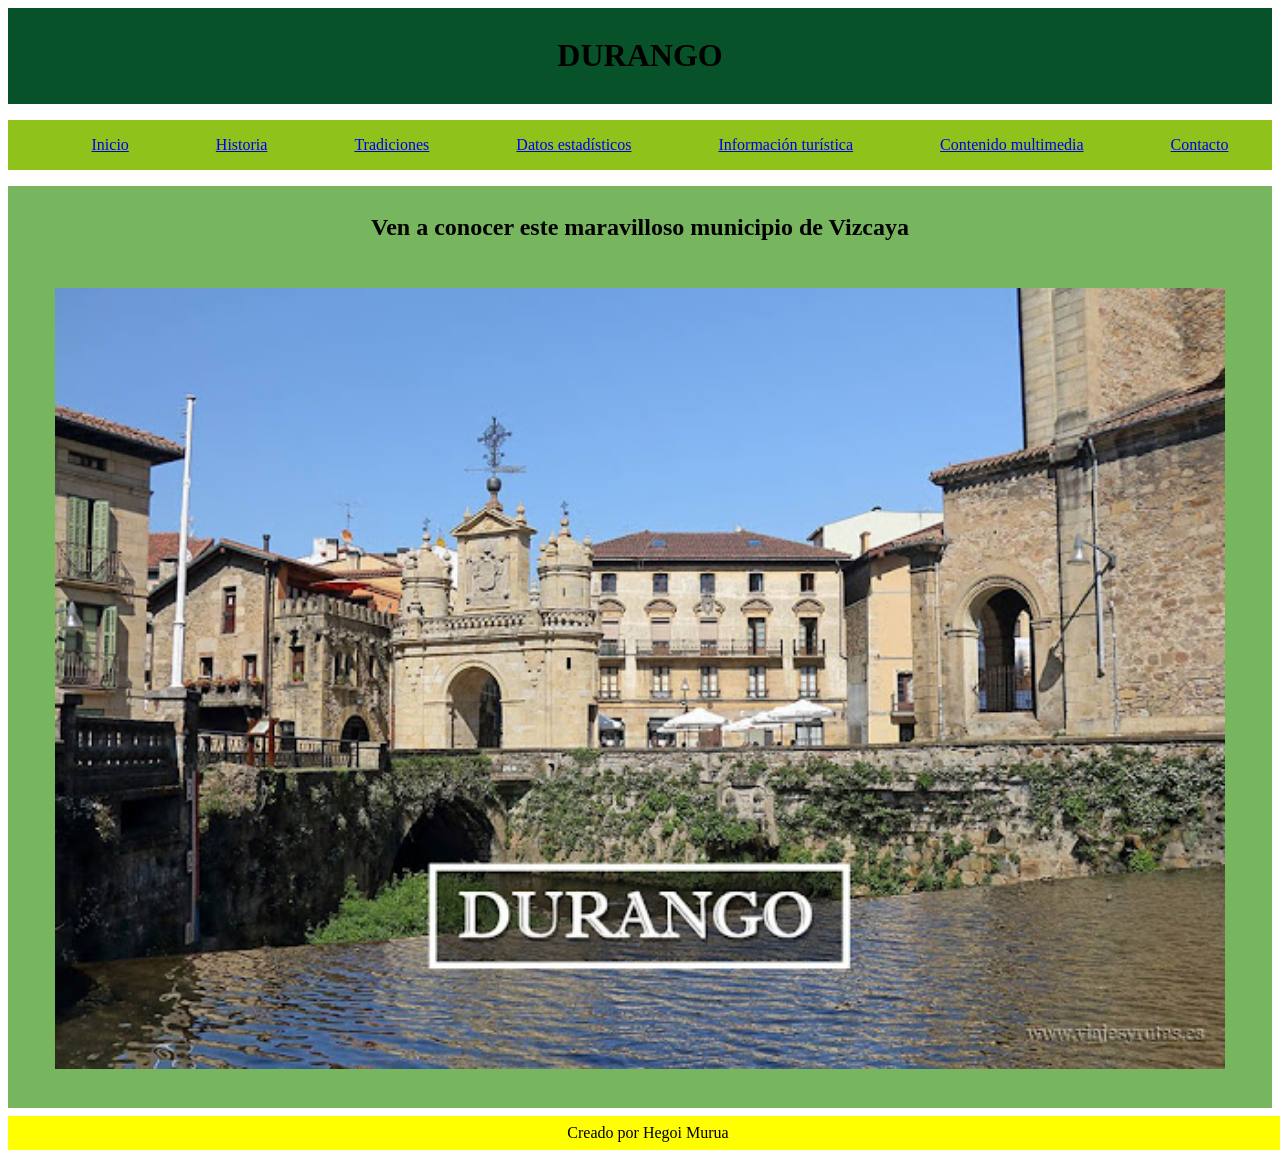
<file: index.html>
<!DOCTYPE html>
<html lang="es">
<head>
    <meta charset="UTF-8">
    <meta name="viewport" content="width=device-width, initial-scale=1.0">
    <meta name="keywords" content="Durango">
    <title>Inicio</title>
    <link rel="stylesheet" href="mihojadeestilos.css">
</head>
<body>
    <header id="cabeceraweb">
        <h1>DURANGO</h1>
    </header>
    <nav id="navegacionprincipal">
        <ul id="listanavegacion">
            <li><a href="index.html"> Inicio</a></li>
            <li><a href="historia.html"> Historia</a></li>
            <li><a href="tradiciones.html"> Tradiciones</a></li>
            <li><a href="datosEstadisticos.html"> Datos estadísticos</a></li>
            <li><a href="informacionTuristica.html"> Información turística</a></li>
            <li><a href="contenidoMultimedia.html"> Contenido multimedia</a></li>
            <li><a href="contacto.html"> Contacto</a></li>
        </ul>
    </nav>
    <section id="contenidoprincipal">
        <h2>Ven a conocer este maravilloso municipio de Vizcaya</h2>
        <img id="portada" src="Images/Durango_portada.JPG" alt="">
    </section>
    <footer id="pieprincipal">
        Creado por Hegoi Murua
    </footer>
</body>
</html>
</file>
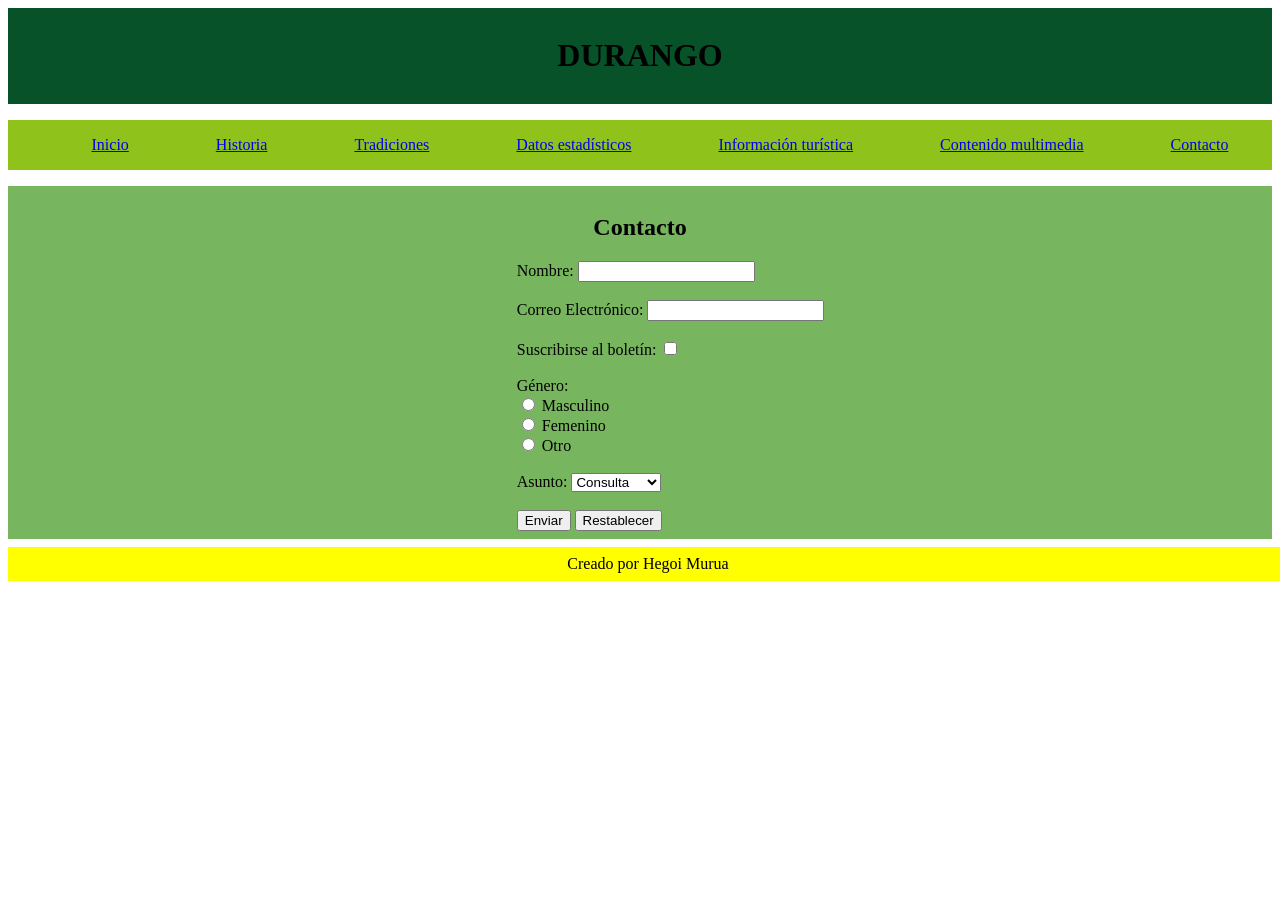
<file: contacto.html>
<!DOCTYPE html>
<html lang="es">
<head>
    <meta charset="UTF-8">
    <meta name="viewport" content="width=device-width, initial-scale=1.0">
    <meta name="keywords" content="Durango">
    <title>Contacto</title>
    <link rel="stylesheet" href="mihojadeestilos.css">
</head>
<body>
    <header id="cabeceraweb">
        <h1>DURANGO</h1>
    </header>
    <nav id="navegacionprincipal">
        <ul id="listanavegacion">
            <li><a href="index.html"> Inicio</a></li>
            <li><a href="historia.html"> Historia</a></li>
            <li><a href="tradiciones.html"> Tradiciones</a></li>
            <li><a href="datosEstadisticos.html"> Datos estadísticos</a></li>
            <li><a href="informacionTuristica.html"> Información turística</a></li>
            <li><a href="contenidoMultimedia.html"> Contenido multimedia</a></li>
            <li><a href="contacto.html"> Contacto</a></li>
        </ul>
    </nav>
    <section id="contenidoprincipal">
        <h1>Contacto</h1> 
        <form id="formulario" action="procesar_formulario.php" method="post"> 
            <!-- Etiquetas y cuadros de texto --> 
            <label for="nombre">Nombre:</label> 
            <input type="text" id="nombre" name="nombre" required><br><br> 
            <label for="email">Correo Electrónico:</label> 
            <input type="email" id="email" name="email" required><br><br> 
            <!-- Checkbox --> 
            <label for="suscripcion">Suscribirse al boletín:</label> 
            <input type="checkbox" id="suscripcion" name="suscripcion"><br><br> 
            <!-- Radio button --> 
            <label>Género:</label><br> 
            <input type="radio" id="masculino" name="genero" value="masculino"> 
            <label for="masculino">Masculino</label><br> 
            <input type="radio" id="femenino" name="genero" value="femenino"> 
            <label for="femenino">Femenino</label><br> 
            <input type="radio" id="otro" name="genero" value="otro"> 
            <label for="otro">Otro</label><br><br> 
            <!-- Lista desplegable --> 
            <label for="asunto">Asunto:</label> 
            <select id="asunto" name="asunto"> 
                <option value="consulta">Consulta</option> 
                <option value="sugerencia">Sugerencia</option> 
            </select><br><br> 
            <!-- Botones --> 
            <button type="submit">Enviar</button> 
            <button type="reset">Restablecer</button> 
        </form>
    </section>
    <footer id="pieprincipal">
        Creado por Hegoi Murua
    </footer>
</body>
</html>
</file>
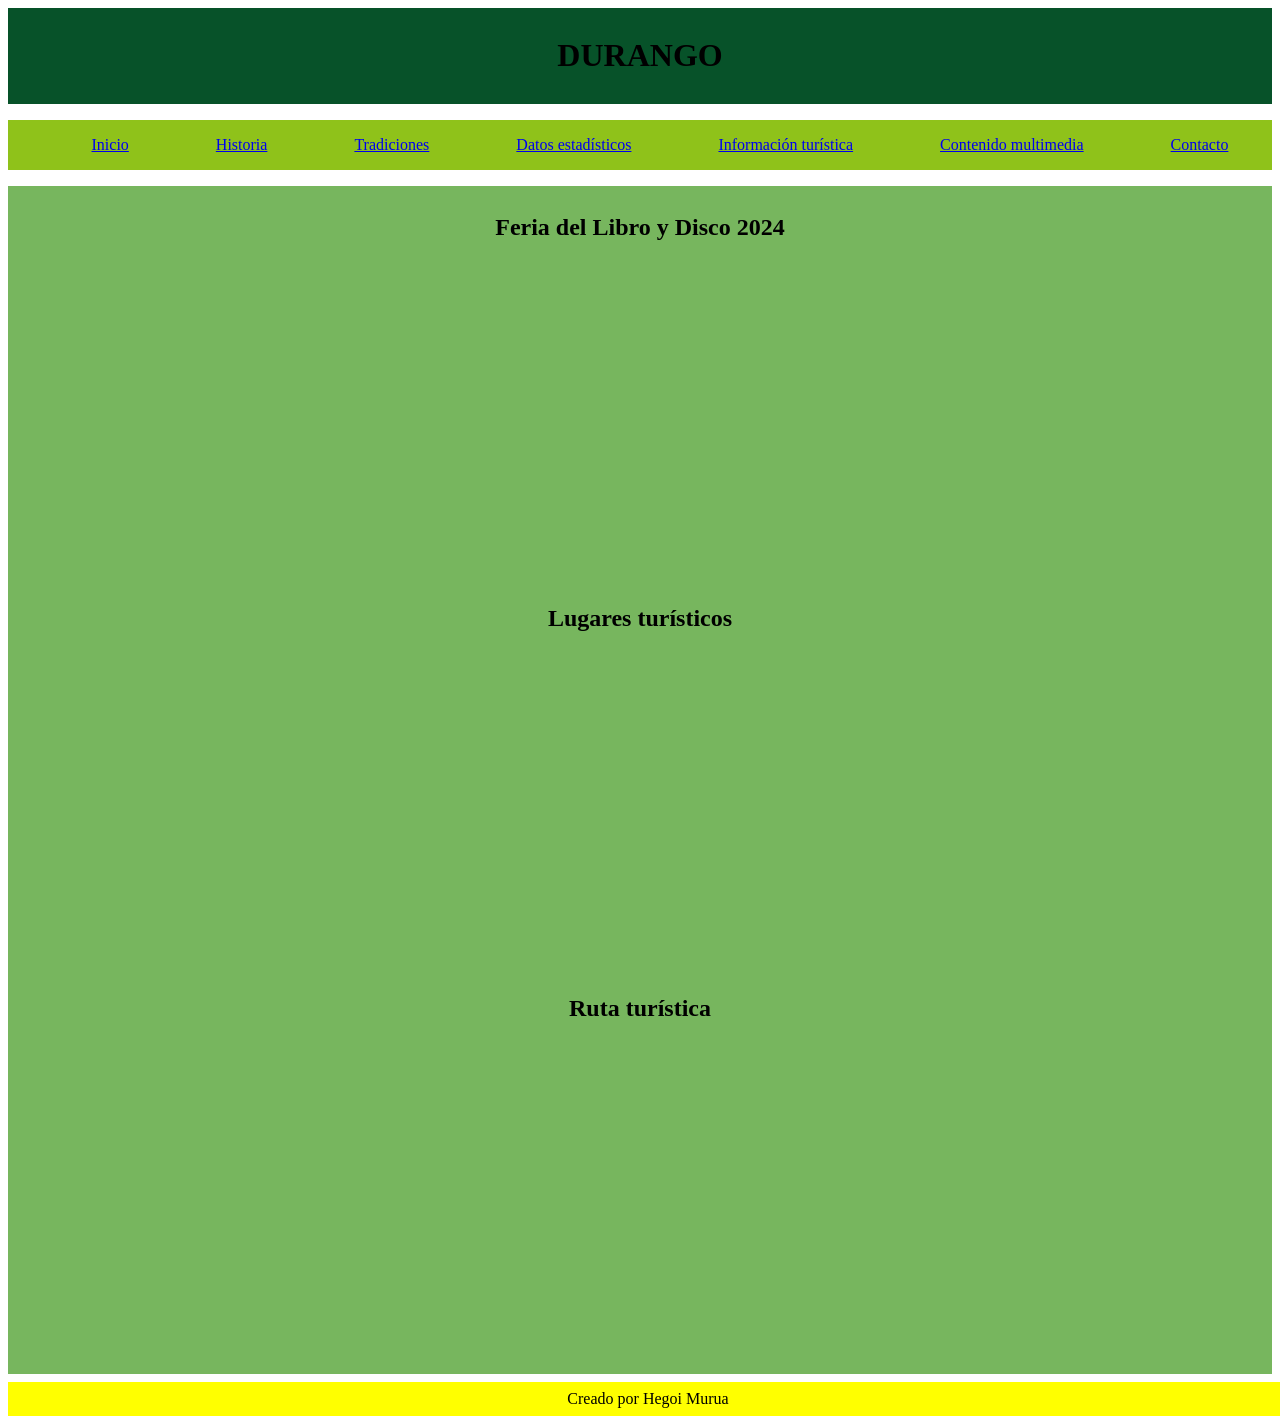
<file: contenidoMultimedia.html>
<!DOCTYPE html>
<html lang="es">
<head>
    <meta charset="UTF-8">
    <meta name="viewport" content="width=device-width, initial-scale=1.0">
    <meta name="keywords" content="Durango">
    <title>Contenido multimedia</title>
    <link rel="stylesheet" href="mihojadeestilos.css">
</head>
<body>
    <header id="cabeceraweb">
        <h1>DURANGO</h1>
    </header>
    <nav id="navegacionprincipal">
        <ul id="listanavegacion">
            <li><a href="index.html"> Inicio</a></li>
            <li><a href="historia.html"> Historia</a></li>
            <li><a href="tradiciones.html"> Tradiciones</a></li>
            <li><a href="datosEstadisticos.html"> Datos estadísticos</a></li>
            <li><a href="informacionTuristica.html"> Información turística</a></li>
            <li><a href="contenidoMultimedia.html"> Contenido multimedia</a></li>
            <li><a href="contacto.html"> Contacto</a></li>
        </ul>
    </nav>
    <section id="contenidoprincipal">
        <article>
            <header>
                <h2>Feria del Libro y Disco 2024</h2>
            </header>
            <iframe class="video" src="https://www.youtube.com/embed/klTTzFvdhrM" frameborder="0" allow="accelerometer; autoplay; clipboard-write; encrypted-media; gyroscope; picture-in-picture" allowfullscreen></iframe>
        </article>

        <article>
            <header>
                <h2>Lugares turísticos</h2>
            </header>
            <iframe class="video" src="https://www.youtube.com/embed/cJcKFSciUOU" frameborder="0" allow="accelerometer; autoplay; clipboard-write; encrypted-media; gyroscope; picture-in-picture" allowfullscreen></iframe>
        </article>

        <article>
            <header>
                <h2>Ruta turística</h2>
            </header>
            <iframe class="video" src="https://www.youtube.com/embed/8NBLB5dboY4" frameborder="0" allow="accelerometer; autoplay; clipboard-write; encrypted-media; gyroscope; picture-in-picture" allowfullscreen></iframe>
        </article>

        
    </section>
    <footer id="pieprincipal">
        Creado por Hegoi Murua
    </footer>
</body>
</html>
</file>
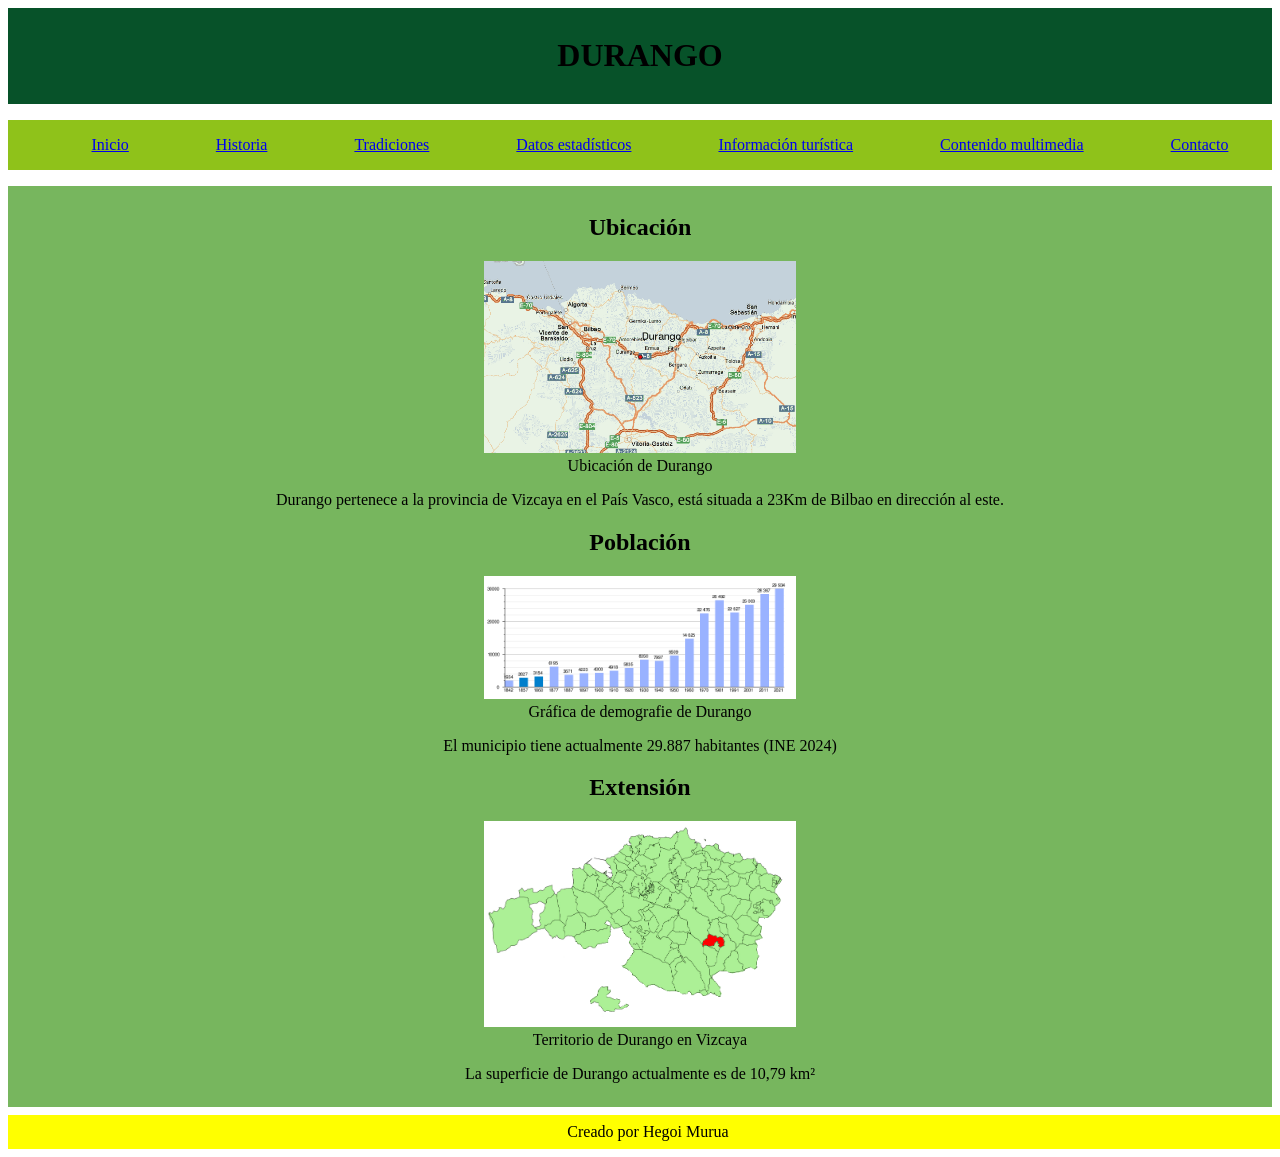
<file: datosEstadisticos.html>
<!DOCTYPE html>
<html lang="es">
<head>
    <meta charset="UTF-8">
    <meta name="viewport" content="width=device-width, initial-scale=1.0">
    <meta name="keywords" content="Durango">
    <title>Datos estadísticos</title>
    <link rel="stylesheet" href="mihojadeestilos.css">
</head>
<body>
    <header id="cabeceraweb">
        <h1>DURANGO</h1>
    </header>
    <nav id="navegacionprincipal">
        <ul id="listanavegacion">
            <li><a href="index.html"> Inicio</a></li>
            <li><a href="historia.html"> Historia</a></li>
            <li><a href="tradiciones.html"> Tradiciones</a></li>
            <li><a href="datosEstadisticos.html"> Datos estadísticos</a></li>
            <li><a href="informacionTuristica.html"> Información turística</a></li>
            <li><a href="contenidoMultimedia.html"> Contenido multimedia</a></li>
            <li><a href="contacto.html"> Contacto</a></li>
        </ul>
    </nav>
    <section id="contenidoprincipal">
        <article>
            <header>
                <h2>Ubicación</h2>
            </header>
            <figure>
                <img class="foto" src="Images/Mapa_Durango.gif" alt="">
                <figcaption>
                    Ubicación de Durango
                </figcaption>
            </figure>
            <p>Durango pertenece a la provincia de Vizcaya en el País Vasco, está situada a 23Km de Bilbao en dirección al este.</p>
        </article>

        <article>
            <header>
                <h2>Población</h2>
            </header>
            <figure>
                <img class="foto" src="Images/Poblacion_Durango.png" alt="">
                <figcaption>
                    Gráfica de demografie de Durango
                </figcaption>
            </figure>
            <p>El municipio tiene actualmente 29.887 habitantes (INE 2024)</p>
        </article>

        <article>
            <header>
                <h2>Extensión</h2>
            </header>
            <figure>
                <img class="foto" src="Images/Extension_Durango.png" alt="">
                <figcaption>
                    Territorio de Durango en Vizcaya
                </figcaption>
            </figure>
            <p>La superficie de Durango actualmente es de 10,79 km&sup2 </p>
        </article>

    </section>
    <footer id="pieprincipal">
        Creado por Hegoi Murua
    </footer>
</body>
</html>
</file>
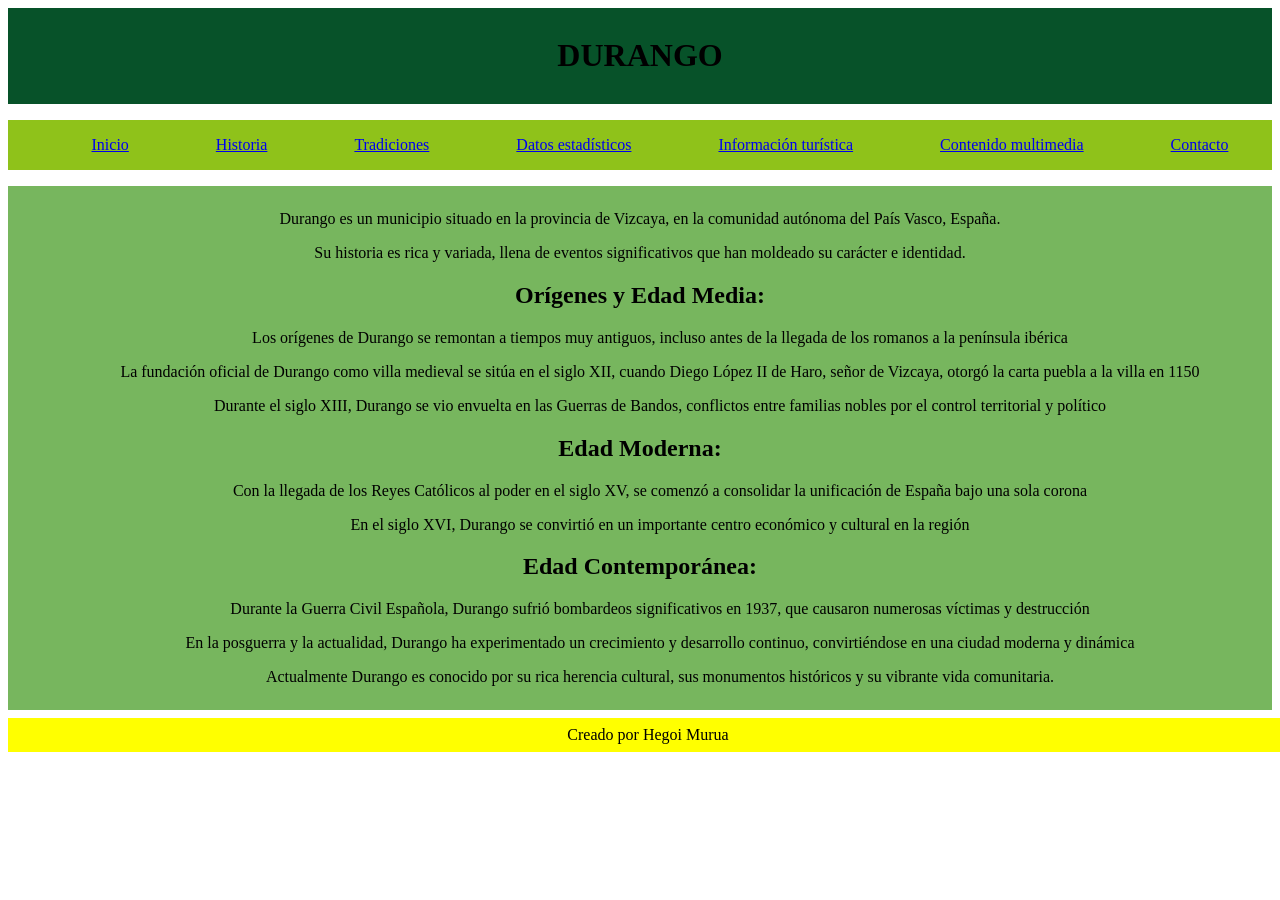
<file: historia.html>
<!DOCTYPE html>
<html lang="es">
<head>
    <meta charset="UTF-8">
    <meta name="viewport" content="width=device-width, initial-scale=1.0">
    <meta name="keywords" content="Durango">
    <title>Historia</title>
    <link rel="stylesheet" href="mihojadeestilos.css">
</head>
<body>
    <header id="cabeceraweb">
        <h1>DURANGO</h1>
    </header>
    <nav id="navegacionprincipal">
        <ul id="listanavegacion">
            <li><a href="index.html"> Inicio</a></li>
            <li><a href="historia.html"> Historia</a></li>
            <li><a href="tradiciones.html"> Tradiciones</a></li>
            <li><a href="datosEstadisticos.html"> Datos estadísticos</a></li>
            <li><a href="informacionTuristica.html"> Información turística</a></li>
            <li><a href="contenidoMultimedia.html"> Contenido multimedia</a></li>
            <li><a href="contacto.html"> Contacto</a></li>
        </ul>
    </nav>
    <section id="contenidoprincipal">
        <p>Durango es un municipio situado en la provincia de Vizcaya, en la comunidad autónoma del País Vasco, España.</p>
        <p>Su historia es rica y variada, llena de eventos significativos que han moldeado su carácter e identidad.</p>
        <h2>Orígenes y Edad Media:</h2>
        <ul>
            <p>Los orígenes de Durango se remontan a tiempos muy antiguos, incluso antes de la llegada de los romanos a la península ibérica</p>
            <p>La fundación oficial de Durango como villa medieval se sitúa en el siglo XII, cuando Diego López II de Haro, señor de Vizcaya, otorgó la carta puebla a la villa en 1150</p>
            <p>Durante el siglo XIII, Durango se vio envuelta en las Guerras de Bandos, conflictos entre familias nobles por el control territorial y político</p>
        </ul>
        <h2>Edad Moderna:</h2>
        <ul>
            <p>Con la llegada de los Reyes Católicos al poder en el siglo XV, se comenzó a consolidar la unificación de España bajo una sola corona</p>
            <p>En el siglo XVI, Durango se convirtió en un importante centro económico y cultural en la región</p>
        </ul>
        <h2>Edad Contemporánea:</h2>
        <ul>
            <p>Durante la Guerra Civil Española, Durango sufrió bombardeos significativos en 1937, que causaron numerosas víctimas y destrucción</p>
            <p>En la posguerra y la actualidad, Durango ha experimentado un crecimiento y desarrollo continuo, convirtiéndose en una ciudad moderna y dinámica</p>
            <p>Actualmente Durango es conocido por su rica herencia cultural, sus monumentos históricos y su vibrante vida comunitaria.</p>
        </ul>
    </section>
    <footer id="pieprincipal">
        Creado por Hegoi Murua
    </footer>
</body>
</html>
</file>
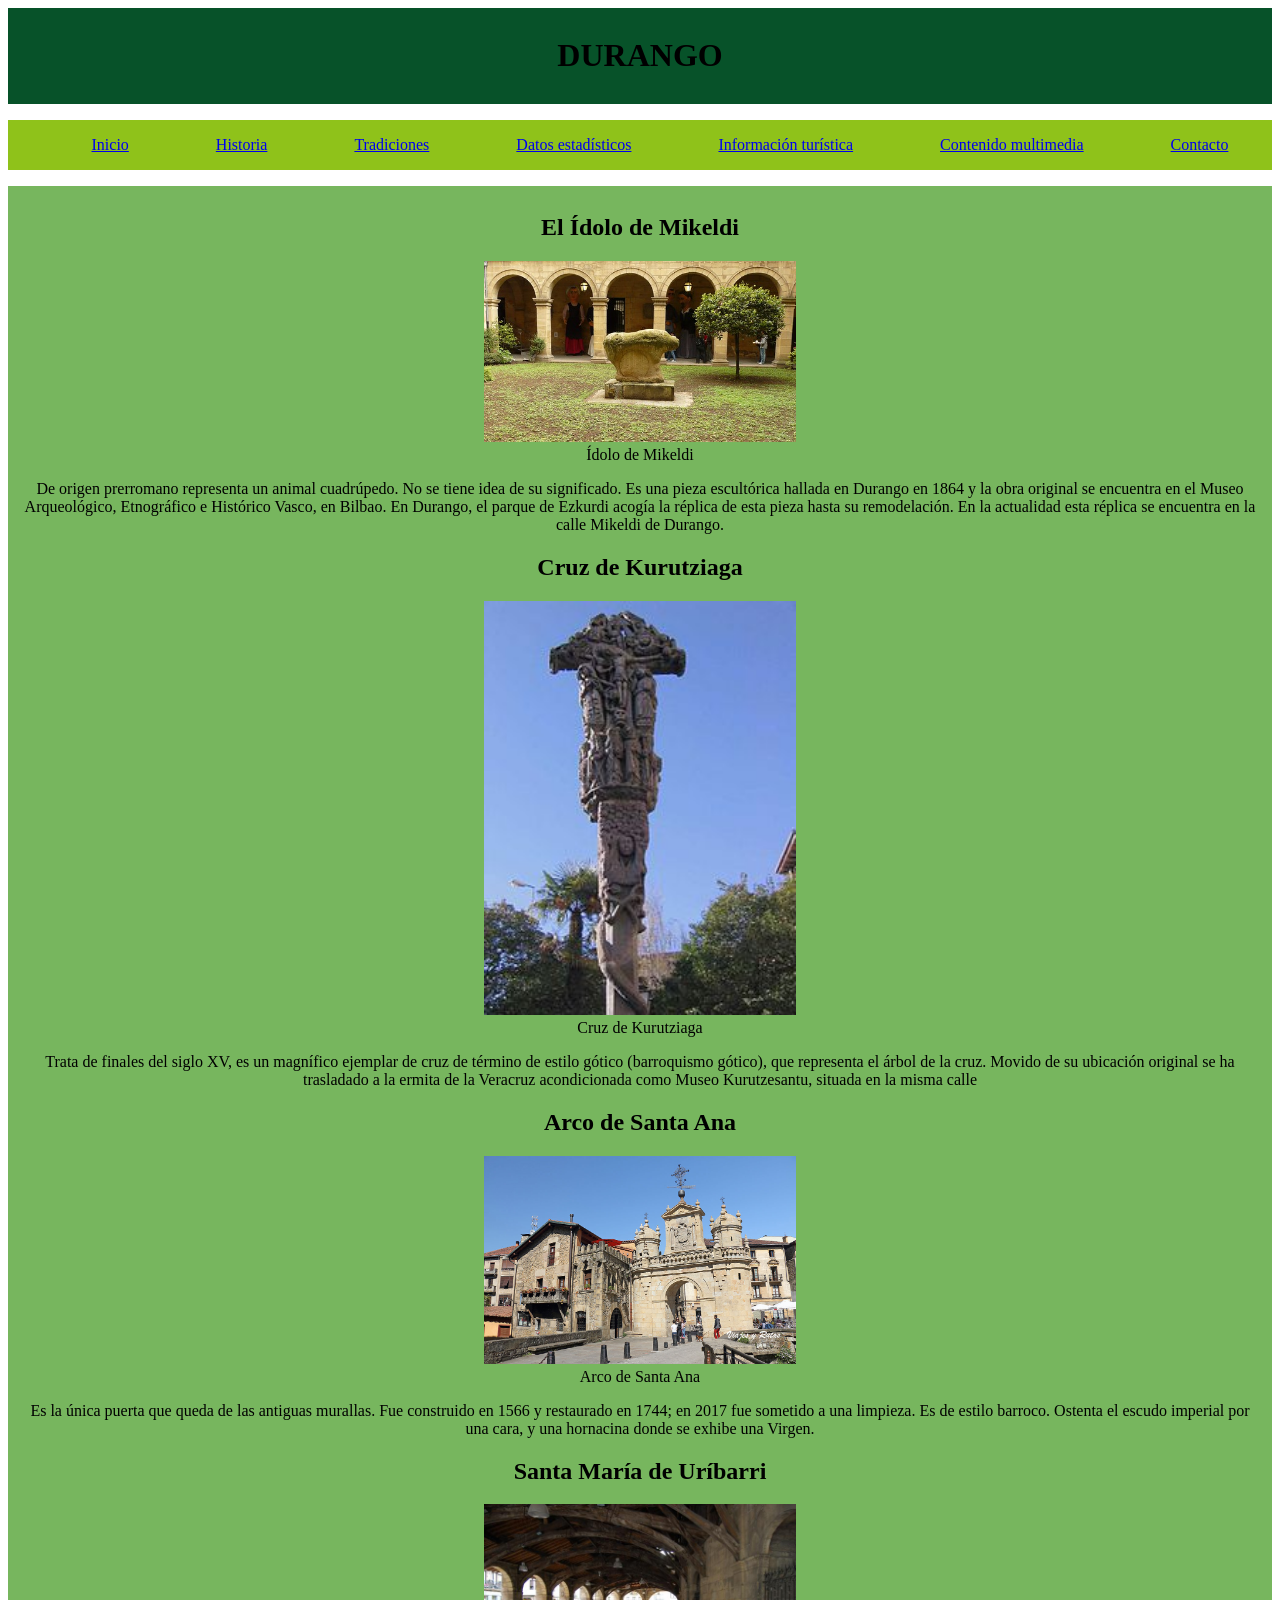
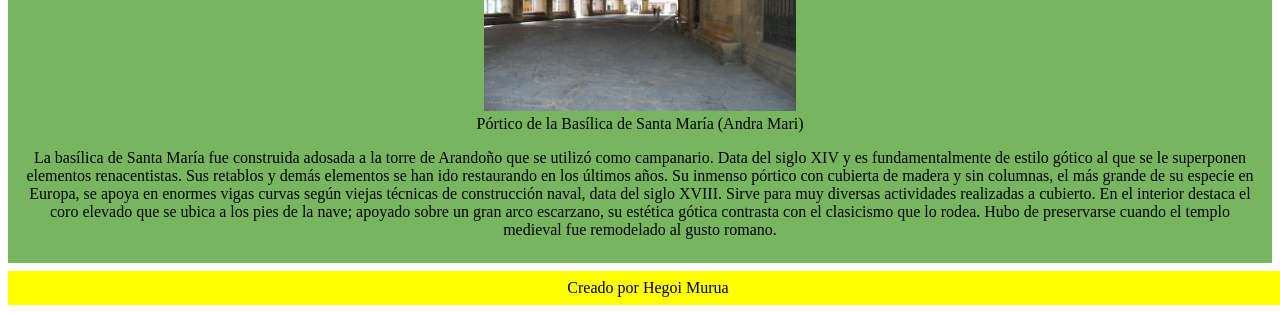
<file: informacionTuristica.html>
<!DOCTYPE html>
<html lang="es">
<head>
    <meta charset="UTF-8">
    <meta name="viewport" content="width=device-width, initial-scale=1.0">
    <meta name="keywords" content="Durango">
    <title>Información turística</title>
    <link rel="stylesheet" href="mihojadeestilos.css">
</head>
<body>
    <header id="cabeceraweb">
        <h1>DURANGO</h1>
    </header>
    <nav id="navegacionprincipal">
        <ul id="listanavegacion">
            <li><a href="index.html"> Inicio</a></li>
            <li><a href="historia.html"> Historia</a></li>
            <li><a href="tradiciones.html"> Tradiciones</a></li>
            <li><a href="datosEstadisticos.html"> Datos estadísticos</a></li>
            <li><a href="informacionTuristica.html"> Información turística</a></li>
            <li><a href="contenidoMultimedia.html"> Contenido multimedia</a></li>
            <li><a href="contacto.html"> Contacto</a></li>
        </ul>
    </nav>
    <section id="contenidoprincipal">
        <article>
            <header>
                <h2>El Ídolo de Mikeldi</h2>
            </header>
            <figure>
                <img class="foto" src="Images/Mikeldi.jpg" alt="">
                <figcaption>
                    Ídolo de Mikeldi
                </figcaption>
            </figure>
            <p>
                De origen prerromano representa un animal cuadrúpedo. No se tiene idea de su significado. Es una pieza escultórica hallada en Durango en 1864 y la obra original se encuentra en el Museo Arqueológico, 
                Etnográfico e Histórico Vasco, en Bilbao. En Durango, el parque de Ezkurdi acogía la réplica de esta pieza hasta su remodelación. En la actualidad esta réplica se encuentra en la calle Mikeldi de Durango.
            </p>
        </article>

        <article>
            <header>
                <h2>Cruz de Kurutziaga</h2>
            </header>
            <figure>
                <img class="foto" src="Images/Kurutziaga.jpg" alt="">
                <figcaption>
                    Cruz de Kurutziaga
                </figcaption>
            </figure>
            <p>
                Trata de finales del siglo XV, es un magnífico ejemplar de cruz de término de estilo gótico (barroquismo gótico), que representa el árbol de la cruz. 
                Movido de su ubicación original se ha trasladado a la ermita de la Veracruz acondicionada como Museo Kurutzesantu, situada en la misma calle
            </p>
        </article>

        <article>
            <header>
                <h2>Arco de Santa Ana</h2>
            </header>
            <figure>
                <img class="foto" src="Images/Arco_Santa_Ana.jpg" alt="">
                <figcaption>
                    Arco de Santa Ana
                </figcaption>
            </figure>
            <p>
                Es la única puerta que queda de las antiguas murallas. Fue construido en 1566 y restaurado en 1744; en 2017 fue sometido a una limpieza. 
                Es de estilo barroco. Ostenta el escudo imperial por una cara, y una hornacina donde se exhibe una Virgen.
            </p>
        </article>

        <article>
            <header>
                <h2>Santa María de Uríbarri</h2>
            </header>
            <figure>
                <img class="foto" src="Images/Andra_Mari.jfif" alt="">
                <figcaption>
                    Pórtico de la Basílica de Santa María (Andra Mari)
                </figcaption>
            </figure>
            <p>
                La basílica de Santa María fue construida adosada a la torre de Arandoño que se utilizó como campanario. Data del siglo XIV y es fundamentalmente de estilo gótico al que se le superponen elementos renacentistas. 
                Sus retablos y demás elementos se han ido restaurando en los últimos años. Su inmenso pórtico con cubierta de madera y sin columnas, el más grande de su especie en Europa, 
                se apoya en enormes vigas curvas según viejas técnicas de construcción naval, data del siglo XVIII. Sirve para muy diversas actividades realizadas a cubierto. 
                En el interior destaca el coro elevado que se ubica a los pies de la nave; apoyado sobre un gran arco escarzano, su estética gótica contrasta con el clasicismo que lo rodea. 
                Hubo de preservarse cuando el templo medieval fue remodelado al gusto romano.
            </p>
        </article>
    </section>
    <footer id="pieprincipal">
        Creado por Hegoi Murua
    </footer>
</body>
</html>
</file>
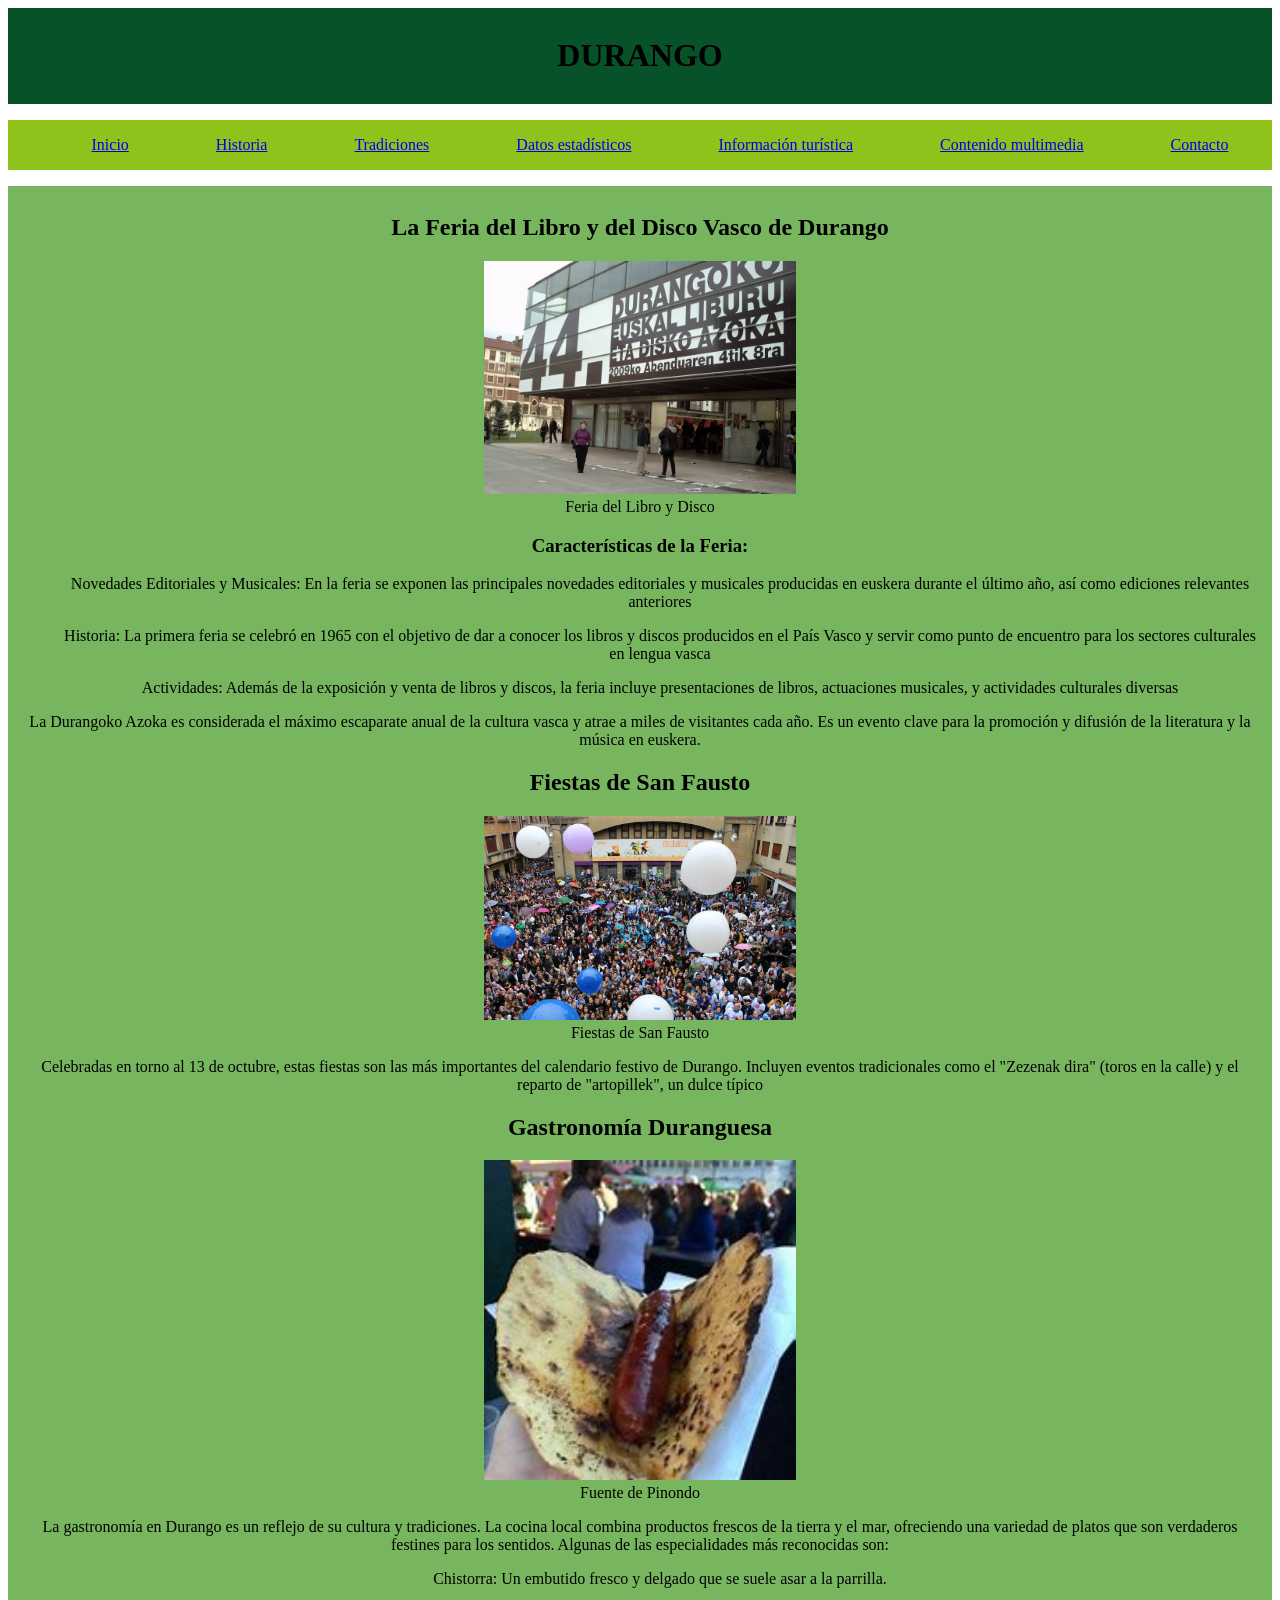
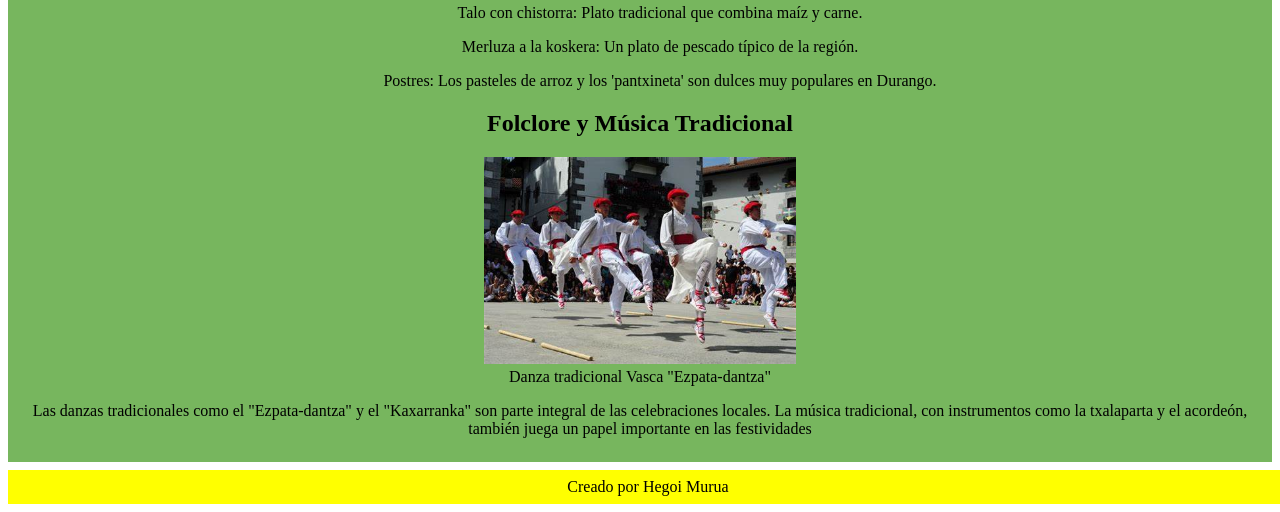
<file: tradiciones.html>
<!DOCTYPE html>
<html lang="es">
<head>
    <meta charset="UTF-8">
    <meta name="viewport" content="width=device-width, initial-scale=1.0">
    <meta name="keywords" content="Durango">
    <title>Tradiciones</title>
    <link rel="stylesheet" href="mihojadeestilos.css">
</head>
<body>
    <header id="cabeceraweb">
        <h1>DURANGO</h1>
    </header>
    <nav id="navegacionprincipal">
        <ul id="listanavegacion">
            <li><a href="index.html"> Inicio</a></li>
            <li><a href="historia.html"> Historia</a></li>
            <li><a href="tradiciones.html"> Tradiciones</a></li>
            <li><a href="datosEstadisticos.html"> Datos estadísticos</a></li>
            <li><a href="informacionTuristica.html"> Información turística</a></li>
            <li><a href="contenidoMultimedia.html"> Contenido multimedia</a></li>
            <li><a href="contacto.html"> Contacto</a></li>
        </ul>
    </nav>
    <section id="contenidoprincipal">
        <article>
            <header>
                <h2>La Feria del Libro y del Disco Vasco de Durango</h2>
            </header>
            <figure>
                <img class="foto" src="Images/Feria_libro.jpg" alt="">
                <figcaption>
                    Feria del Libro y Disco
                </figcaption>
            </figure>
            <h3>Características de la Feria:</h3>
            <ul>
                <p>Novedades Editoriales y Musicales: En la feria se exponen las principales novedades editoriales y musicales producidas en euskera durante el último año, así como ediciones relevantes anteriores</p>
                <p>Historia: La primera feria se celebró en 1965 con el objetivo de dar a conocer los libros y discos producidos en el País Vasco y servir como punto de encuentro para los sectores culturales en lengua vasca</p>
                <p>Actividades: Además de la exposición y venta de libros y discos, la feria incluye presentaciones de libros, actuaciones musicales, y actividades culturales diversas</p>
            </ul>
            <footer>
                <p>La Durangoko Azoka es considerada el máximo escaparate anual de la cultura vasca y atrae a miles de visitantes cada año. Es un evento clave para la promoción y difusión de la literatura y la música en euskera.</p>
            </footer>
        </article>

        <article>
            <header>
                <h2>Fiestas de San Fausto</h2>
            </header>
            <figure>
                <img class="foto" src="Images/San_Fausto.jfif" alt="">
                <figcaption>
                    Fiestas de San Fausto
                </figcaption>
            </figure>
            <p>Celebradas en torno al 13 de octubre, estas fiestas son las más importantes del calendario festivo de Durango. Incluyen eventos tradicionales como el "Zezenak dira" (toros en la calle) y el reparto de "artopillek", un dulce típico</p>
        </article>

        <article>
            <header>
                <h2>Gastronomía Duranguesa</h2>
            </header>
            <figure>
                <img class="foto" src="Images/Talo.jfif" alt="">
                <figcaption>
                    Fuente de Pinondo
                </figcaption>
            </figure>
            <p>La gastronomía en Durango es un reflejo de su cultura y tradiciones. La cocina local combina productos frescos de la tierra y el mar, ofreciendo una variedad de platos que son verdaderos festines para los sentidos. Algunas de las especialidades más reconocidas son:</p>
            <ul>
                <p>Chistorra: Un embutido fresco y delgado que se suele asar a la parrilla.</p>
                <p>Talo con chistorra: Plato tradicional que combina maíz y carne.</p>
                <p>Merluza a la koskera: Un plato de pescado típico de la región.</p>
                <p>Postres: Los pasteles de arroz y los 'pantxineta' son dulces muy populares en Durango.</p>
            </ul>
        </article>

        <article>
            <header>
                <h2>Folclore y Música Tradicional</h2>
            </header>
            <figure>
                <img class="foto" src="Images/Ezpatadantza.jfif" alt="">
                <figcaption>
                    Danza tradicional Vasca "Ezpata-dantza"
                </figcaption>
            </figure>
            <p>Las danzas tradicionales como el "Ezpata-dantza" y el "Kaxarranka" son parte integral de las celebraciones locales. La música tradicional, con instrumentos como la txalaparta y el acordeón, también juega un papel importante en las festividades</p>
        </article>
    </section>
    <footer id="pieprincipal">
        Creado por Hegoi Murua
    </footer>
</body>
</html>
</file>
<file: mihojadeestilos.css>
#cabeceraweb{
    background: rgb(7, 82, 41);
    padding: 0.5em 2em;
    text-align: center;
}
#navegacionprincipal{
    width: 100%;
    background-color: rgba(136, 190, 10, 0.932);
}
#listanavegacion{
    display: flex;
    justify-content: space-between;
}
#contenidoprincipal{
    text-align: center;
    background-color: rgb(119, 182, 94);
    padding-left: 1em;
    padding-top: 0.5em;
    padding-bottom: 0.5em;
    padding-right: 1em;
}
#pieprincipal{
    width: 100%;
    background-color: yellow;
    padding: 0.5em;
    margin-top: 0.5em;
}
#portada{
    width: 95%;
    padding: 1.7em;
}
#formulario{
    text-align: left;
    margin-left: 40%;
}
li{
    display: inline;
    padding: 1em;
    margin: auto;
}
footer{
    text-align: center;
}
.foto{
    width: 27%;
}
.video{
    width: 30em;
    height: 20em;
}
</file>
